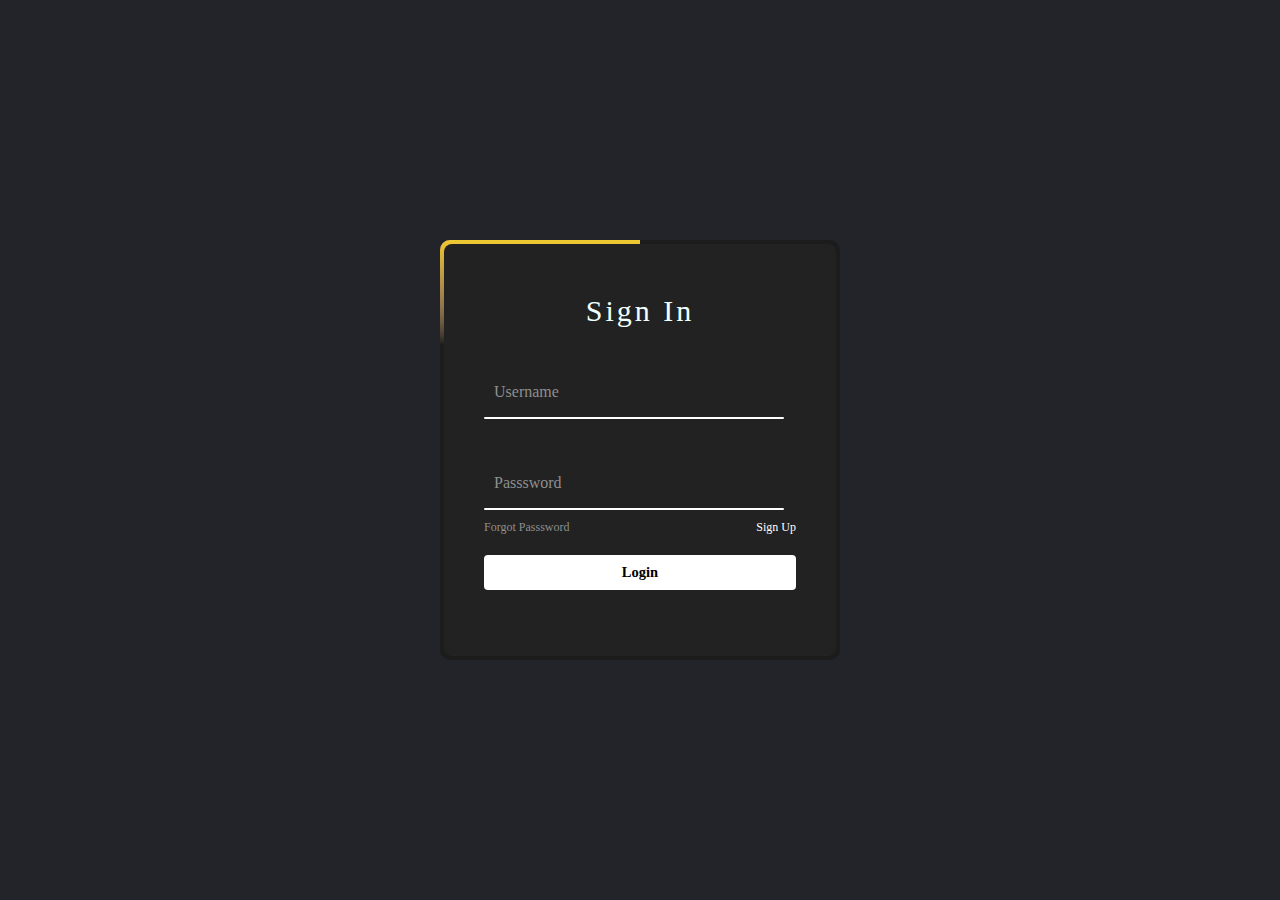
<file: login.html>
<!DOCTYPE html>
<html lang="en">
<head>
    <meta charset="UTF-8">
    <meta name="viewport" content="width=device-width, initial-scale=1.0">
    <link rel="stylesheet" href="css/login.css" >
    <link rel="shortcut icon" href="assests/img/rb-logo.jpg" type="image/x-icon">
    <title>New Login | ResourceBridge</title>
</head>
<body>
    <section class="wrap">
        <div class="wrapper">
            <span class="border-line"></span>
             <form action="#">
                    <h2>Sign In</h2>

                 <div class="input-box">
                         <input type="text" required="required">
                              <span>Username</span>
                              <i></i>
                 </div>
                   
                 <div class="input-box">
                          <input type="passsword" required="required">
                              <span>Passsword</span>
                              <i></i>
                 </div>
                 <div class="links">
                    <a href="#">Forgot Passsword</a>
                    <a href="signup.html">Sign Up</a>
                 </div>
                    <input type="submit" class="btn" value="Login">
             </form>
              
        </div>
    </section>
    
</body>
</html>
</file>
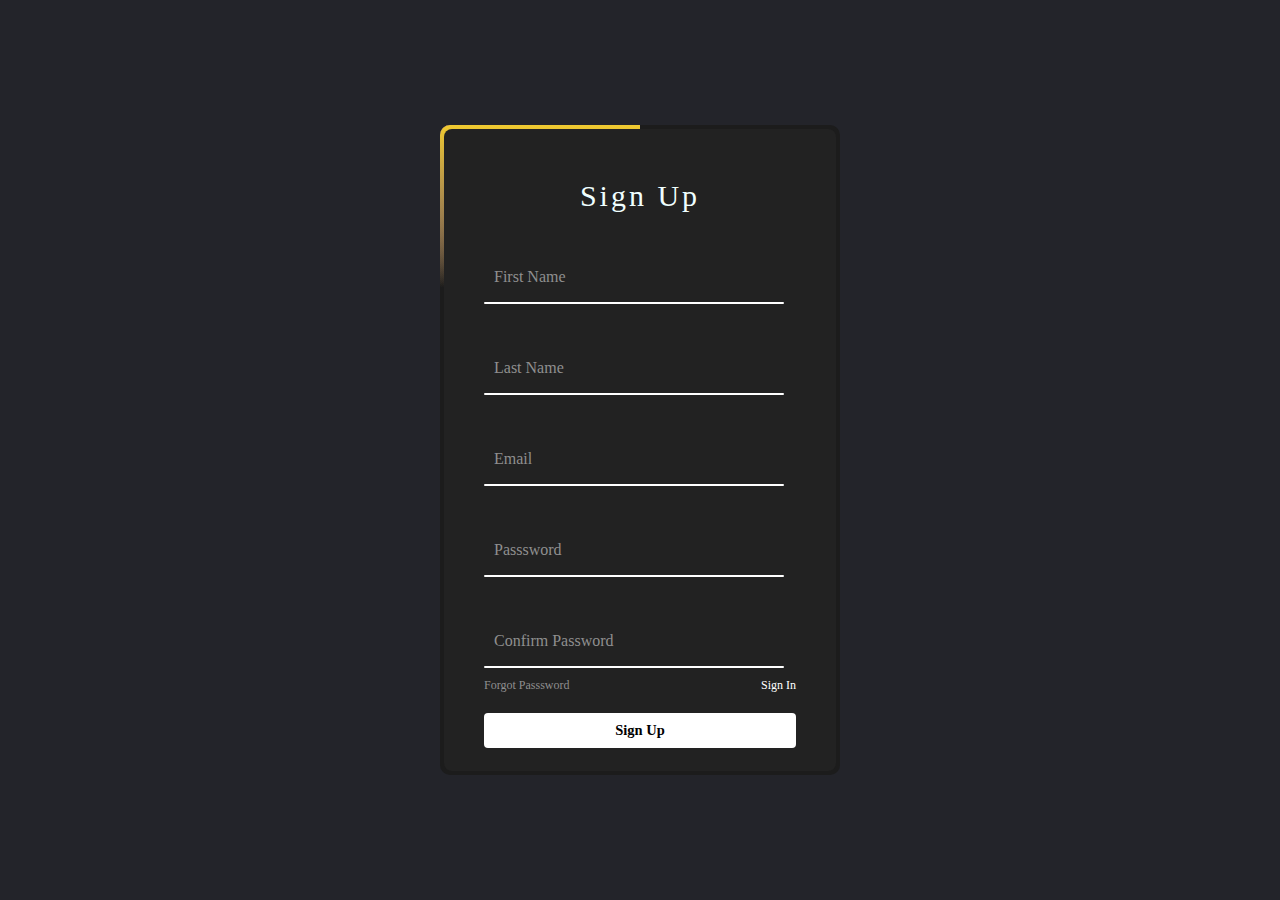
<file: signup.html>
<!DOCTYPE html>
<html lang="en">
<head>
    <meta charset="UTF-8">
    <meta name="viewport" content="width=device-width, initial-scale=1.0">
    <link rel="stylesheet" href="css/signUpp.css" >
    <link rel="shortcut icon" href="assests/img/rb-logo.jpg" type="image/x-icon">
    <title>Signup | ResoBridge</title>
</head>
<body>
    <section class="wrap">
        <div class="wrapper">
            <span class="border-line"></span>
             <form action="#">
                    <h2>Sign Up</h2>

                 <div class="input-box">
                         <input type="text" required="required">
                              <span>First Name</span>
                              <i></i>
                 </div>

                 <div class="input-box">
                    <input type="text" required="required">
                         <span>Last Name</span>
                         <i></i>
            </div>

            <div class="input-box">
                <input type="email" required="required">
                     <span>Email</span>
                     <i></i>
        </div>
                   
                 <div class="input-box">
                          <input type="password" required="required">
                              <span>Passsword</span>
                              <i></i>
                 </div>

                 <div class="input-box">
                    <input type="password" required="required">
                         <span>Confirm Password</span>
                         <i></i>
            </div>
                 <div class="links">
                    <a href="#">Forgot Passsword</a>
                    <a href="login.html">Sign In</a>
                 </div>
                    <input type="submit" class="btn" value="Sign Up">
             </form>
              
        </div>
    </section>
    
</body>
</html>
</file>
<file: css/login.css>
* {
    margin: 0;
    padding: 0;
    box-sizing: border-box;
    font-family: Georgia, 'Times New Roman', Times, serif;
}

.wrap {
    display: flex;
    justify-content: center;
    align-items: center;
    width: 100%;
    min-height: 100vh;
    background: #23242a;
}

.wrapper {
    position: relative;
    width: 400px;
    height: 420px;
    background: #1c1c1c;
    border-radius: 10px ;
    overflow: hidden;
}

.wrapper::before {
    content: '';
    position: absolute;
    top: -50%;
    left: -50%;
    width: 400px;
    height: 420px;
    background: linear-gradient(0deg, transparent,transparent,#F0CA30,#F0CA30,#F0CA30);
    z-index: 1;
    animation: animate 6s linear infinite;
    transform-origin: bottom right;
}

.wrapper::after {
    content: '';
    position: absolute;
    top: -50%;
    left: -50%;
    width: 400px;
    height: 420px;
    background: linear-gradient(0deg, transparent,transparent,#F0CA30,#F0CA30,#F0CA30);
    z-index: 1;
    animation: animate 6s linear infinite;
    transform-origin: bottom right;
    animation-delay: -3s;
}

.border-line {
    position: absolute;
    top: 0;
    inset: 0;
}

.border-line::before {
    content: '';
    position: absolute;
    top: -50%;
    left: -50%;
    width: 400px;
    height: 420px;
    background: linear-gradient(0deg, transparent,transparent,#4C327D,#4C327D,#4C327D);
    z-index: 1;
    animation: animate 6s linear infinite;
    transform-origin: bottom right;
    animation-delay: -1.5s;
}


.border-line::after {
    content: '';
    position: absolute;
    top: -50%;
    left: -50%;
    width: 400px;
    height: 420px;
    background: linear-gradient(0deg, transparent,transparent,#4C327D,#4C327D,#4C327D);
    z-index: 1;
    animation: animate 6s linear infinite;
    transform-origin: bottom right;
    animation-delay: -4.5s;
}

/* Animation Typeshit */
@keyframes animate {
    0%{
        transform: rotate(0deg);
    }
    100%{
        transform: rotate(360deg);
    }
}

.wrapper form {
    position: absolute;
    inset: 4px;
    display: flex;
    flex-direction: column;
    padding: 50px 40px;
    background: #222; 
    border-radius: 8px;
    z-index: 2;
}

.wrapper form h2 {
    color: azure;
    font-size: 30px;
    font-weight: 500;
    text-align: center;
    letter-spacing: 0.1em;
}

.wrapper .input-box {
    position: relative;
    width: 300px;
    margin-top: 35px;
}


.wrapper .input-box input {
    position: relative;
    width: 100%;
    background: transparent;
    padding: 20px 10px 20px;
    border: none;
    outline: none;
    box-shadow: none;
    color: #23242a;
    letter-spacing: 0.1em;
    transition: 0.5s;
    z-index: 10;
}


.wrapper .input-box span {
    position: absolute;
    left: 0;
    padding: 20px 10px 20px;
    pointer-events: none;
    color: #8f8f8f;
    font-size: 1em;
    transition: 0.5s;

}

.wrapper .input-box input:valid ~ span,
.wrapper .input-box input:focus ~ span {
    color: azure;
    font-size: 0.75em;
    transform: translateY(-34px);
}

.wrapper form .input-box i{
    position: absolute;
    left: 0;
    bottom: 0;
    width: 100%;
    height: 2px;
    background: #ffff;
    border-radius: 4px;
    overflow: hidden;
    transition: 0.5s;
    pointer-events: none;
}

.wrapper .input-box input:valid ~ i,
.wrapper .input-box input:focus ~ i {
    height: 44px;
}

.wrapper form .links {
    display: flex;
    justify-content: space-between;
    align-items: center;
    margin: 10px 0;
}

.wrapper form .links a {
    text-decoration: none;
    font-size: 0.75em;
    font-weight: 400;
    color: #8f8f8f;
}    

.wrapper form .links a:hover,
.wrapper form .links a:nth-child(2){
    color: #ffffff;
}

.wrapper form .btn {
    border: none;
    outline: none;
    padding: 9px 25px;
    background: #ffffff;
    font-size: 14.5px;
    cursor: pointer;
    border-radius: 4px;
    font-weight: 600;
    margin-top: 10px;
}

.wrapper form .btn:active {
    opacity: 0.8;
}

/*media queries*/
@media (max-width: 1200px) {
    .wrapper{
        width: 390px;
        height: 400px;
    }      
}

@media (max-width: 890px){
    .wrapper{
        width: 390px;
        height: 400px;
    }   
    .wrapper form{
        padding: 40px 30px;
    }
    
.wrapper form h2 {
    color: azure;
    font-size: 25px;
    font-weight: 500;
}
}
@media (max-width: 768px){
    .wrapper{
        max-width: 335px;
        height: 350px;
    }
    .wrapper::before{
        width: 335px;
        height: 350px;
    }
    .wrapper::after{
        width: 335px;
        height: 350px;
    }
    .border-line::before{
        width: 335px;
        height: 350px;
    }
    .border-line::after{
        width: 335px;
        height: 350px;
    }
    .wrapper .input-box {
        position: relative;
        width: 270px;
    }
    .wrapper .input-box input {
        position: relative;
        width: 100%;
        background: transparent;
        padding: 15px 7px 15px;
    } 
    .wrapper .input-box span {
        padding: 15px 7px 15px;
        font-size: 0.75em;
    }   
    .wrapper form .input-box i{
        width: 100%;
    }
}
@media (max-width: 500px){
    .wrapper{
        width: 300px;
        height: 340px;
    }

.wrapper::before{
    width: 300px;
    height: 320px;
}
.wrapper::after{
    width: 300px;
    height: 320px;
}
.border-line::before{
    width: 300px;
    height: 320px;
}
.border-line::after{
    width: 300px;
    height: 320px;
}
.wrapper .input-box {
    position: relative;
    width: 230px;
}
.wrapper .input-box input {
    position: relative;
    width: 100%;
    background: transparent;
    padding: 12px 5px 12px;
} 
.wrapper .input-box span {
    padding: 12px 5px 12px;
    font-size: 0.75em;
}   
.wrapper form .input-box i{
    width: 100%;
}
.wrapper form {
    padding: 40px 30px;
}
.wrapper form .btn {
    margin-bottom: 10px;
}
}
</file>
<file: css/signUpp.css>
* {
    margin: 0;
    padding: 0;
    box-sizing: border-box;
    font-family: Georgia, 'Times New Roman', Times, serif;
}

.wrap {
    display: flex;
    justify-content: center;
    align-items: center;
    width: 100%;
    min-height: 100vh;
    background: #23242a;
}

.wrapper {
    position: relative;
    width: 400px;
    height: 650px;
    background: #1c1c1c;
    border-radius: 10px ;
    overflow: hidden;
}

.wrapper::before {
    content: '';
    position: absolute;
    top: -50%;
    left: -50%;
    width: 400px;
    height: 650px;
    background: linear-gradient(0deg, transparent,transparent,#F0CA30,#F0CA30,#F0CA30);
    z-index: 1;
    animation: animate 6s linear infinite;
    transform-origin: bottom right;
}

.wrapper::after {
    content: '';
    position: absolute;
    top: -50%;
    left: -50%;
    width: 400px;
    height: 650px;
    background: linear-gradient(0deg, transparent,transparent,#F0CA30,#F0CA30,#F0CA30);
    z-index: 1;
    animation: animate 6s linear infinite;
    transform-origin: bottom right;
    animation-delay: -3s;
}

.border-line {
    position: absolute;
    top: 0;
    inset: 0;
}

.border-line::before {
    content: '';
    position: absolute;
    top: -50%;
    left: -50%;
    width: 400px;
    height: 650px;
    background: linear-gradient(0deg, transparent,transparent,#4C327D,#4C327D,#4C327D);
    z-index: 1;
    animation: animate 6s linear infinite;
    transform-origin: bottom right;
    animation-delay: -1.5s;
}


.border-line::after {
    content: '';
    position: absolute;
    top: -50%;
    left: -50%;
    width: 400px;
    height: 650px;
    background: linear-gradient(0deg, transparent,transparent,#4C327D,#4C327D,#4C327D);
    z-index: 1;
    animation: animate 6s linear infinite;
    transform-origin: bottom right;
    animation-delay: -4.5s;
}

/* Animation Typeshit */
@keyframes animate {
    0%{
        transform: rotate(0deg);
    }
    100%{
        transform: rotate(360deg);
    }
}

.wrapper form {
    position: absolute;
    inset: 4px;
    display: flex;
    flex-direction: column;
    padding: 50px 40px;
    background: #222; 
    border-radius: 8px;
    z-index: 2;
}

.wrapper form h2 {
    color: azure;
    font-size: 30px;
    font-weight: 500;
    text-align: center;
    letter-spacing: 0.1em;
}

.wrapper .input-box {
    position: relative;
    width: 300px;
    margin-top: 35px;
}


.wrapper .input-box input {
    position: relative;
    width: 100%;
    background: transparent;
    padding: 20px 10px 20px;
    border: none;
    outline: none;
    box-shadow: none;
    color: #23242a;
    letter-spacing: 0.1em;
    transition: 0.5s;
    z-index: 10;
}


.wrapper .input-box span {
    position: absolute;
    left: 0;
    padding: 20px 10px 20px;
    pointer-events: none;
    color: #8f8f8f;
    font-size: 1em;
    transition: 0.5s;

}

.wrapper .input-box input:valid ~ span,
.wrapper .input-box input:focus ~ span {
    color: azure;
    font-size: 0.75em;
    transform: translateY(-34px);
}

.wrapper form .input-box i{
    position: absolute;
    left: 0;
    bottom: 0;
    width: 100%;
    height: 2px;
    background: #ffff;
    border-radius: 4px;
    overflow: hidden;
    transition: 0.5s;
    pointer-events: none;
}

.wrapper .input-box input:valid ~ i,
.wrapper .input-box input:focus ~ i {
    height: 44px;
}

.wrapper form .links {
    display: flex;
    justify-content: space-between;
    align-items: center;
    margin: 10px 0;
}

.wrapper form .links a {
    text-decoration: none;
    font-size: 0.75em;
    font-weight: 400;
    color: #8f8f8f;
}    

.wrapper form .links a:hover,
.wrapper form .links a:nth-child(2){
    color: #ffffff;
}

.wrapper form .btn {
    border: none;
    outline: none;
    padding: 9px 25px;
    background: #ffffff;
    font-size: 14.5px;
    cursor: pointer;
    border-radius: 4px;
    font-weight: 600;
    margin-top: 10px;
}

.wrapper form .btn:active {
    opacity: 0.8;
}


/* Responsive Styles */
@media (max-width: 768px) {
   .wrapper form {
       padding: 30px; /* Reduce padding for smaller screens */
   }

   .wrapper form h2 {
       font-size: 24px; /* Smaller font size for headings */
   }

   .wrapper .input-box input {
       padding-left :10px; /* Adjust padding for input */
   }

   .wrapper form .btn {
       padding: 8px; /* Adjust button size */
       font-size :14px; /* Adjust button font size */
   }
}

@media (max-width: 480px) {
   .wrapper {
       width :95%; /* Make wrapper take more space on small devices */
       height :auto; /* Allow height to adjust */
   }

   .wrapper form h2 {
       font-size :20px; /* Further reduce heading size */
   }

   .wrapper form .btn {
       width :100%; /* Full-width button on small screens */
   }
}
</file>
